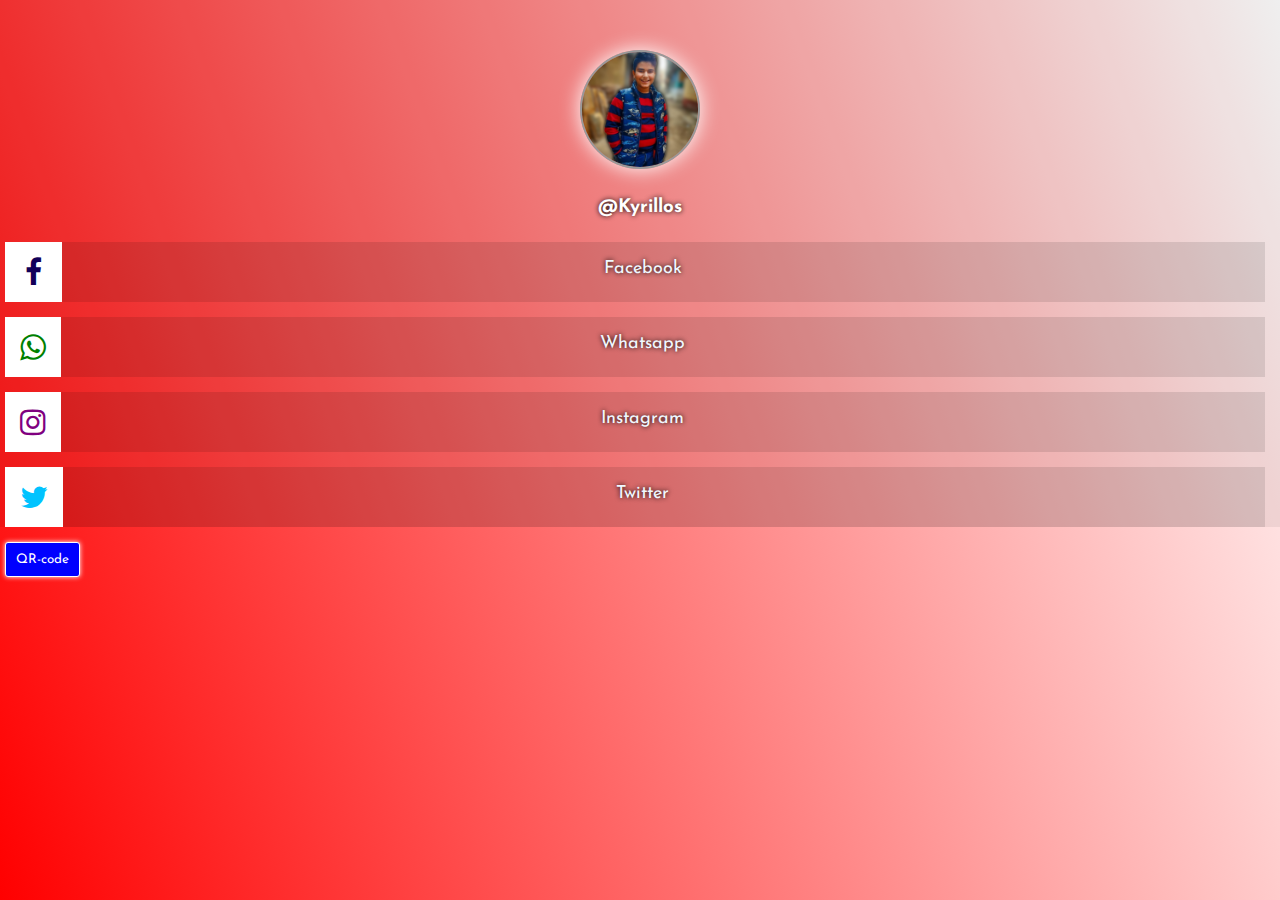
<file: index.html>
<!DOCTYPE html>
<html lang="en">
<head>
    <meta charset="UTF-8">
    <meta http-equiv="X-UA-Compatible" content="IE=edge">
    <meta name="viewport" content="width=device-width, initial-scale=1.0">
    <link rel="stylesheet" href='https://cdnjs.cloudflare.com/ajax/libs/font-awesome/4.7.0/css/font-awesome.min.css'>   
    <link rel="stylesheet" href="style.css">
    <link rel="preconnect" href="https://fonts.googleapis.com">
    <link rel="preconnect" href="https://fonts.gstatic.com" crossorigin>
    <link href="https://fonts.googleapis.com/css2?family=Josefin+Sans:wght@700&display=swap" rel="stylesheet">
    <link rel="stylesheet" href="https://fonts.googleapis.com/css2?family=Material+Symbols+Outlined:opsz,wght,FILL,GRAD@48,400,0,0" />
    <title>Kyrillos ayman - Social media - Private</title>
</head>
<body>
    <div class="container">
        <div class="top">
                    <img src="./Picsart_22-07-20_17-02-37-979.jpg" alt="">
        <h3>@kyrillos</h3>
        </div>
        <div class="mid">
            <div class="nav_link">
                <i class="fa fa-facebook"></i> <div class="link"><a href="https://www.facebook.com/kyrillos.co"><p>facebook </p>
         </div></a> </div> 
            <div class="nav_link">
                <i class="fa fa-whatsapp"></i>  <div class="link"><a href="https://wa.me//+201276330136"><p>whatsapp</p> 
            </div></a></div>
            <div class="nav_link">
                <i class="fa fa-instagram"></i> <div class="link"><a href="https://www.instagram.com/_kyrillos_ayman_/"><p>instagram</p> 
            </div></a></div>
            <div class="nav_link">
                <i class="fa fa-twitter"></i> <div class="link"><a href="https://twitter.com/kyrillos_ayman?s=09%3E"><p>twitter</p> 
            </div></a></div>
            <!-- <a href=""><div class="nav_link"> 
                <i class=""></i> <p></p> <img src="./arrow_forward_FILL0_wght400_GRAD0_opsz48.svg" alt="">
            </div></a> -->
        </div>
    </div>
    <div class="share">
        <a href="./qr.html" id="linkqr"><input type="button" value="QR-code" id="qr_button"></a>
    </div>
</body>
</html>
</file>
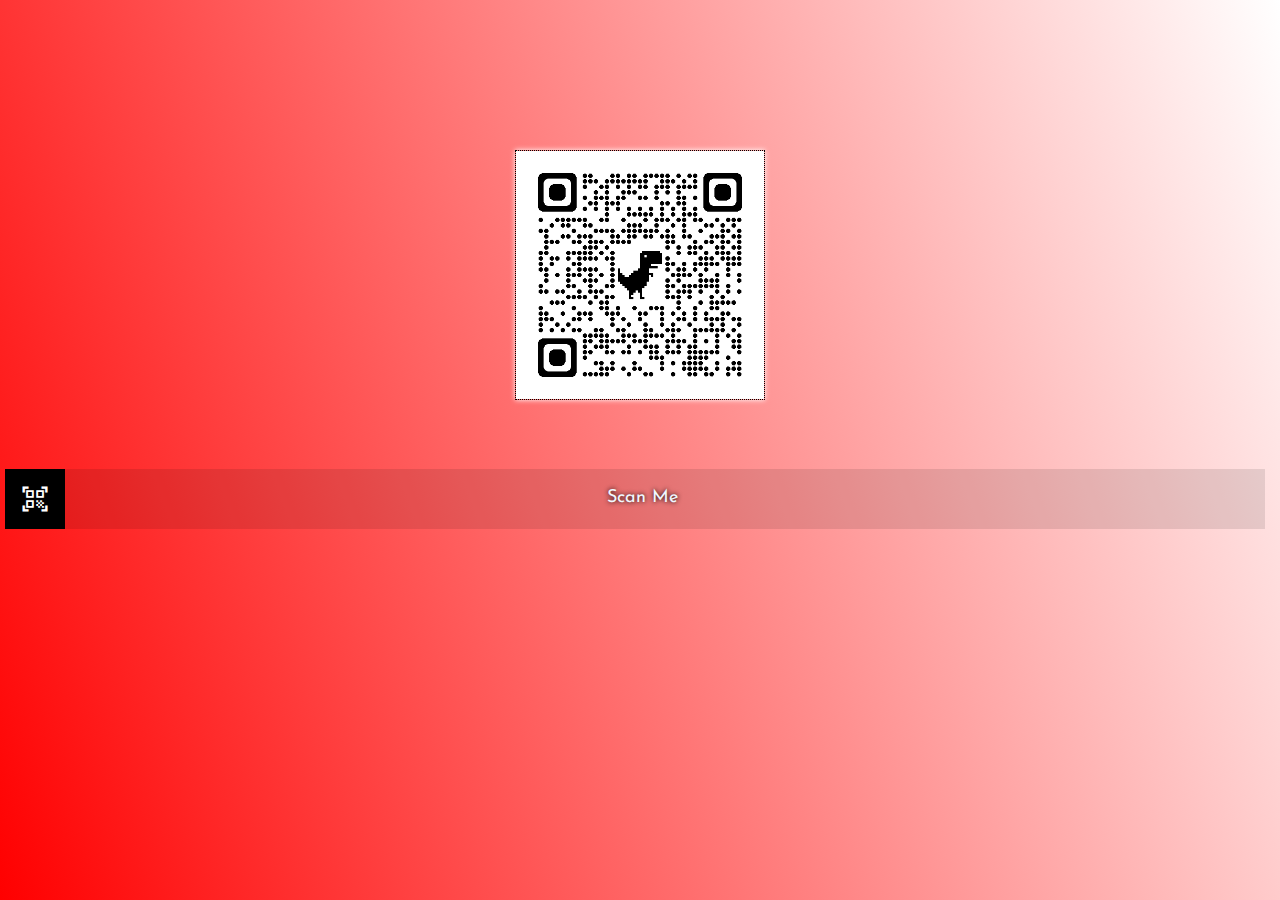
<file: qr.html>
<!DOCTYPE html>
<html lang="en">
<head>
    <meta charset="UTF-8">
    <meta http-equiv="X-UA-Compatible" content="IE=edge">
    <meta name="viewport" content="width=device-width, initial-scale=1.0">
    <link rel="preconnect" href="https://fonts.googleapis.com">
    <link rel="preconnect" href="https://fonts.gstatic.com" crossorigin>
    <link href="https://fonts.googleapis.com/css2?family=Josefin+Sans:wght@700&display=swap" rel="stylesheet">
    <link rel="stylesheet" href="https://fonts.googleapis.com/css2?family=Material+Symbols+Outlined:opsz,wght,FILL,GRAD@48,400,0,0" />
    <link rel="stylesheet" href="https://fonts.googleapis.com/css2?family=Material+Symbols+Outlined:opsz,wght,FILL,GRAD@20..48,100..700,0..1,-50..200" />
    <link rel="stylesheet" href="style.css">
    <title>QR code</title>
</head>
<body>
    <div class="qrcont">
        <img src="./qrcode_kyrillosayman.github.io.png" alt="">
        <div class="nav_link"> 
            <span class="material-symbols-outlined">
                qr_code_scanner
                </span> <p>Scan me</p>
            </div>
    </div>
</body>
</html>
</file>
<file: style.css>
*{
    margin: 0;
    padding: 0;
    box-sizing: border-box;
    scroll-behavior: smooth;
}
body{
    background: linear-gradient(70deg, red , white);
    min-height: 100vh;
    font-family: 'Josefin Sans', sans-serif;

}

.container{
    background-color: #00000010;
    text-align: center;
}
.top img{
    width: 120px;
    border-radius: 100%;
    margin-top: 50px;
    border: #999 2px solid;
    box-shadow: 0 0 20px #fff;
}
.top h3{
    color: #fff;
    margin: 25px;
    text-shadow: 0 0 5px #000;
    text-transform: capitalize;

}
.nav_link{
    background-color: rgba(0, 0, 0, 0.10);
    /* padding: 30px; */
    height: 60px;
    margin: 15px;
    margin-left: 20px;

}
.nav_link i[class="fa fa-facebook"]{
    background-color: #fff;
    padding: 15px 20px;
    color: rgb(18, 0, 89);
    position:absolute;
    left: 5px;
    font-size: 30px;
    transition: all 0.8s;
}
.nav_link i[class="fa fa-whatsapp"]{
    background-color: #fff;
    padding: 15px;
    color: green;
    position:absolute;
    left: 5px;
    font-size: 30px;
    transition: all 0.8s;
}
.nav_link i[class="fa fa-instagram"]{
    background-color: #fff;
    padding: 15px;
    color: purple;
    position:absolute;
    left: 5px;
    font-size: 30px;
    transition: all 0.8s;
}
.nav_link i[class="fa fa-twitter"]{
    background-color: #fff;
    padding: 15px;
    color: #00c3ff;
    position:absolute;
    left: 5px;
    font-size: 30px;
    transition: all 0.8s;
}
.nav_link  i[class="fa fa-facebook"]:hover{
   background-color: darkblue;
   color: #fff;
}
.nav_link  i[class="fa fa-whatsapp"]:hover{
    background-color: green;
    color: #fff;
 }
 .nav_link  i[class="fa fa-instagram"]:hover{
    background-color: purple;
    color: #fff;
 }
 .nav_link  i[class="fa fa-twitter"]:hover{
    background-color: #00c3ff;
    color: #fff;
 }

 .link a{
    text-decoration: none;
    color: aliceblue;
    text-shadow: 0 0 5px #000;
 }
.link p{
    padding: 18px;
    font-size: 18px;
    text-transform: capitalize;
    transition: all 0.5s;
}
.link p:hover{
    font-size: 22px;
}
.share input{
    padding: 10px;
    background: blue;
    color: white;
    font-family: 'Josefin Sans', sans-serif;
    margin-left: 5px;
    border: #fff 1px solid;
    border-radius: 3px;
    box-shadow: 0 0 5px #fff;
    transition: all 0.2s;
}
.share input:hover{
    padding: 12px;
}
.qrcont{
    text-align: center;
}
.qrcont img{
    width: 250px;
    box-shadow: 0 0 5px #fff;
    margin-top: 150px;
    margin-bottom: 50px;
    border: 1px #000 dotted;
}
.qrcont h3{
    color: #000;
    font-family: 'Josefin Sans', sans-serif;
    font-size: 30px;
    border: 1px #000 dashed;
    padding: 15px;
    margin: 0 30%;
}
.nav_link span{
    background-color: #000;
    padding: 15px;
    color: #fff;
    position:absolute;
    left: 5px;
    font-size: 30px;
    transition: all 0.8s;
    cursor: pointer;
}
 .qrcont p:hover{
    font-size: 22px;
}
.qrcont p{
    padding: 20px;
    font-size: 18px;
    text-transform: capitalize;
    transition: all 0.5s;
    color: aliceblue;
    text-shadow: 0 0 5px #000;
}
.nav_link  span:hover{
    background-color: #fff;
    color: #000;
 }
</file>
